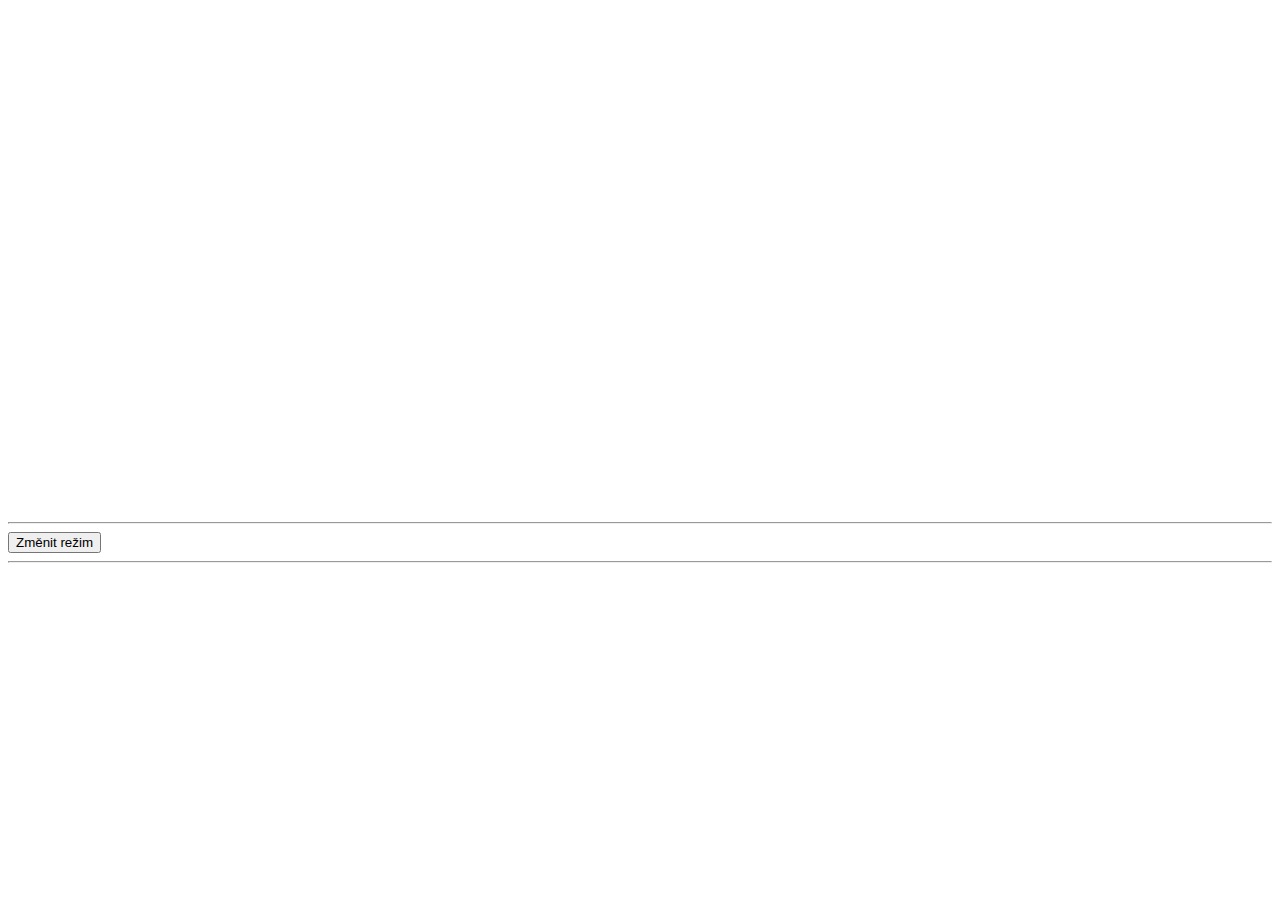
<file: incubator/02-atlas-mootools/index.html>
<!DOCTYPE html PUBLIC "-//W3C//DTD HTML 4.01//EN">
<html dir="ltr" lang="cs">
<head>
	<meta http-equiv="content-type" content="text/html; charset=utf-8">

	<script type="text/javascript" charset="utf-8" src="http://amapy.atlas.cz/api/api.ashx?guid=b49fd904-d0d9-46b8-a7c4-8a59e6fc238f"></script>
	<script type="text/javascript" charset="utf-8" src="./js/trekmap.js"></script>

	<title>Map Core Incubator</title>
</head>
<body>

<table style="width: 100%;">
	<tr>
		<td style="width: 80%;"><div id="trekmap" style="height: 500px;"><noscript><p>JavaScript turned off.</p></noscript></div></td>
		<td style="vertical-align: top;"><div id="trekmap-dbg" style="padding: 0.5em; color: red; font-size: 10px; font-family: sans-serif;"></div></td>
	</tr>
</table>

<hr>

<div id="trekmap-menu">
	<button id="trekmap-toggle-mode">Změnit režim</button>
</div>

<hr>


</body>
</html>
</file>
